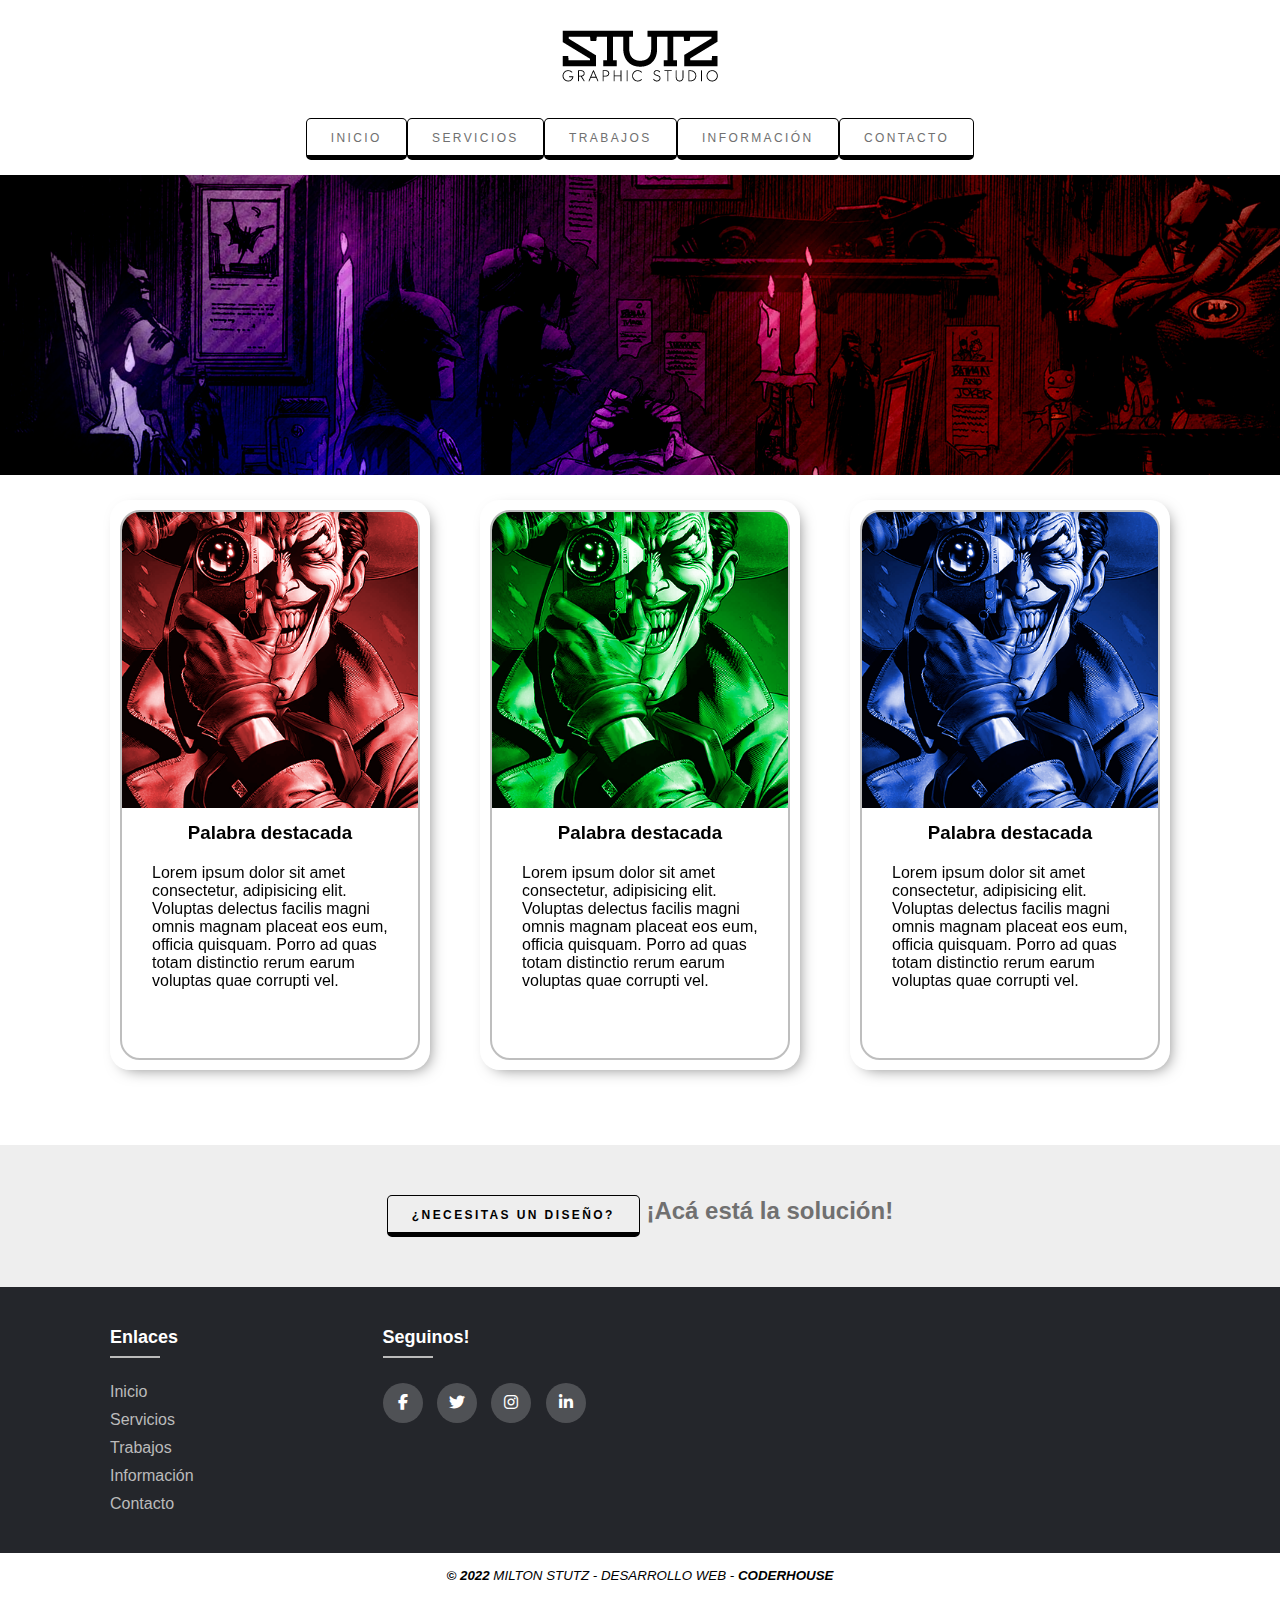
<file: index.html>
<!DOCTYPE html>
<html lang="en">
<head>
    <meta charset="UTF-8">
    <meta http-equiv="X-UA-Compatible" content="IE=edge">
    <meta name="viewport" content="width=device-width, initial-scale=1.0">
    
    <title>Inicio</title>

    <link rel="stylesheet" href="/css/style.css">

    <link rel="stylesheet" type="text/css" href="https://cdnjs.cloudflare.com/ajax/libs/font-awesome/6.1.1/css/all.min.css">

    <style>
        @import url('https://fonts.googleapis.com/css2?family=Roboto:wght@100;300;400;500;700;900&display=swap');
    </style>

</head>


<body>

    <header>

        <div id="containerLogoPrincipal">
            <a href="/index.html"><img id="logoPrincipal" src="./images/logo.png" alt="Logotipo" width=""></a>
        </div>

        <nav class="navbar">

            <ul>

                <li class="button"><a href="/index.html">Inicio</a></li>
                <li class="button"><a href="/pages/servicios.html">Servicios</a>
                    <ul class="navegador__submenu">
                        <li><a href="/pages/branding.html">Branding</a></li>
                        <li><a href="/pages/ilustración.html">Ilustración</a></li>
<!--                         <li><a href="/pages/desarrollo web.html">Desarrollo web</a></li> -->
                      </ul>  
                </li>
                <li class="button"><a href="/pages/trabajos.html">Trabajos</a></li>
                <li class="button"><a href="/pages/información.html">Información</a></li>
                <li class="button"><a href="/contacto.html">Contacto</a></li>
                
            </ul>
            
            <!--PRUEBA - NO TENER EN CUENTA ESTE CÓDIGO 
            <div class="searchBox">
                <input type="text" placeholder="Buscar...">
                <a href="/images/search-icon.png" src="/images/search-icon.png" class="icon">
                    <i class="fas fa-search"></i>
                </a>
            </div> -->
        </nav>

    </header>


    <main class="main">

        <div class="index_imgWrap">
            <img class="index__Imgbanner" src="./images/image-main-index.png" alt="Imagen a diseñar/definir">
        </div>
        
       <div class="mainContainer">
            <div class="containerCard">
                <article class="articleCard">
                    <img class="imageCard" src="./images/image-main-section1.png" alt="Imagen a diseñar/definir 1">
                        <h3 class="titleCard">Palabra destacada</h3>
                        <p class="textCard">
                        Lorem ipsum dolor sit amet consectetur, adipisicing elit. Voluptas delectus facilis magni omnis magnam placeat eos eum, officia quisquam. Porro ad quas totam distinctio rerum earum voluptas quae corrupti vel.</p>
                </article>
            </div>

                <div class="containerCard">
                    <article class="articleCard">
                        <img class="imageCard" src="./images/image-main-section2.png" alt="Imagen a diseñar/definir 1">
                            <h3 class="titleCard">Palabra destacada</h3>
                            <p class="textCard">
                            Lorem ipsum dolor sit amet consectetur, adipisicing elit. Voluptas delectus facilis magni omnis magnam placeat eos eum, officia quisquam. Porro ad quas totam distinctio rerum earum voluptas quae corrupti vel.</p>
                    </article>
                </div>

                <div class="containerCard">
                    <article class="articleCard">
                        <img class="imageCard" src="./images/image-main-section3.png" alt="Imagen a diseñar/definir 1">
                            <h3 class="titleCard">Palabra destacada</h3>
                            <p class="textCard">
                            Lorem ipsum dolor sit amet consectetur, adipisicing elit. Voluptas delectus facilis magni omnis magnam placeat eos eum, officia quisquam. Porro ad quas totam distinctio rerum earum voluptas quae corrupti vel.</p>
                    </article>
                </div>

        </div>

        <div class="announceMain">

            <h2><span class="button">¿Necesitas un diseño?</span> <a href="/pages/servicios.html">¡Acá está la solución!</a> <h2>
            
        </div>

    </main>

    
    <footer class="footer">

    <div class="footerStyle">
        <div class="containerRrss">
            <div class="rowRrss">

                <div class="footer-colRrss">
                    <h4>Enlaces</h4>
                    <ul>
                        <li> <a href="/index.html">Inicio</a></li>
                        <li> <a href="/pages/servicios.html">Servicios</a></li>
                        <li> <a href="/pages/trabajos.html">Trabajos</a></li>
                        <li> <a href="/pages/información.html">Información</a></li>
                        <li> <a href="/pages/contacto.html">Contacto</a></li>
                    </ul>
                </div>
                    
                <div class="footer-colRrss">

                    <h4>Seguinos!</h4>
                    <div class="socialLinks">
                        <a href="https://www.facebook.com/"><i class="fab fa-facebook-f"></i></a>
                        <a href="https://www.twitter.com/"><i class="fab fa-twitter"></i></a>
                        <a href="https://www.instagram.com/"><i class="fab fa-instagram"></i></a>
                        <a href="https://www.linkedin.com/"><i class="fab fa-linkedin-in"></i></a>
                    </div>    

                </div>
            </div>
        </div>
    </div>

        <div id="cite">
            <cite><span>© 2022</span> MILTON STUTZ - DESARROLLO WEB - <span>CODERHOUSE</span></cite>
        </div>

    </footer>


</body>
</html>
</file>
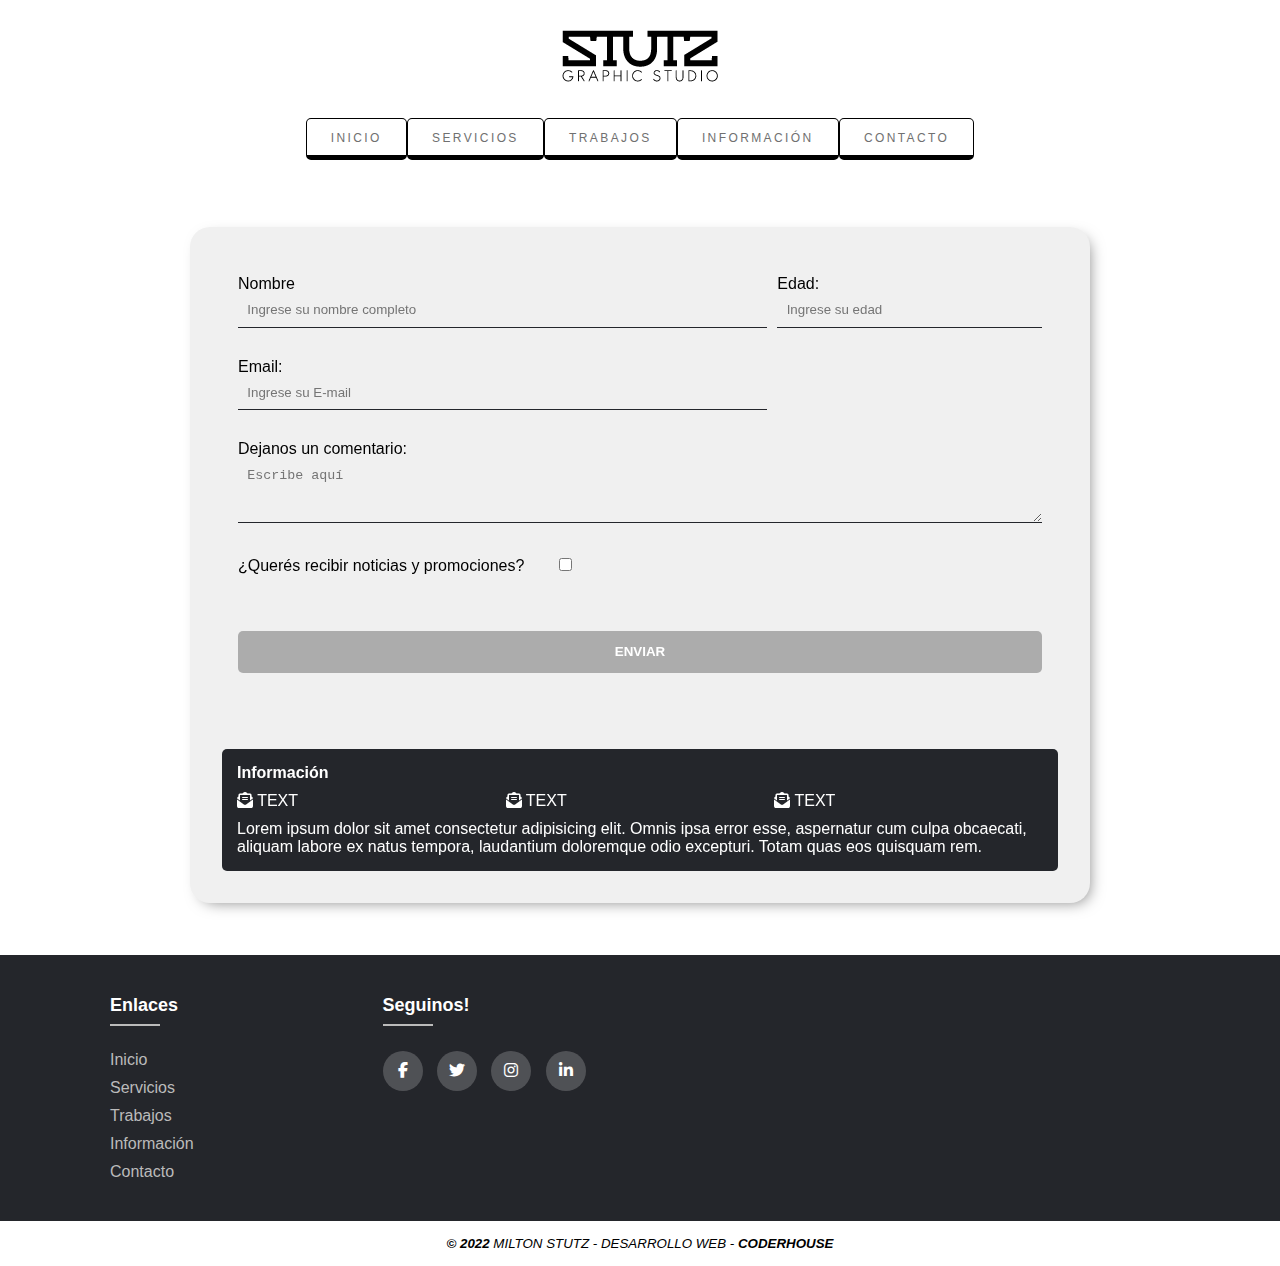
<file: contacto.html>
<!DOCTYPE html>
<html lang="en">
<head>
    <meta charset="UTF-8">
    <meta http-equiv="X-UA-Compatible" content="IE=edge">
    <meta name="viewport" content="width=device-width, initial-scale=1.0">
    
    <title>Contacto</title>

    <link rel="stylesheet" href="/css/style.css">

    <link rel="stylesheet" type="text/css" href="https://cdnjs.cloudflare.com/ajax/libs/font-awesome/6.1.1/css/all.min.css">

    <style>
        @import url('https://fonts.googleapis.com/css2?family=Roboto:wght@100;300;400;500;700;900&display=swap');
    </style>

</head>


<body>

    <header>

        <div id="containerLogoPrincipal">
            <a href="/index.html"><img id="logoPrincipal" src="/images/logo.png" alt="Logotipo" width=""></a>
        </div>

        <nav class="navbar">

            <ul>

                <li class="button"><a href="/index.html">Inicio</a></li>
                <li class="button"><a href="/pages/servicios.html">Servicios</a>
                    <ul class="navegador__submenu">
                        <li><a href="/pages/branding.html">Branding</a></li>
                        <li><a href="/pages/ilustración.html">Ilustración</a></li>
<!--                         <li><a href="/pages/desarrollo web.html">Desarrollo web</a></li> -->
                      </ul>  
                </li>
                <li class="button"><a href="/pages/trabajos.html">Trabajos</a></li>
                <li class="button"><a href="/pages/información.html">Información</a></li>
                <li class="button"><a href="/pages/contacto.html">Contacto</a></li>
                
            </ul>
            
        </nav>

    </header>

    <main id="mainContact">

        <div class="containerContact">
            <form class="formContact">
               <!--  <form action="" method="" enctype=""> </form> -->
                    
                <p class="formItem1">
                 <label for="fullname">Nombre</label>
                 <input type="text" id="nombre" name="nombre" placeholder="Ingrese su nombre completo">
                </p>

                <p class="formItem1">
                    <label for="number">Edad:</label>
                    <input type="number" id="edad" name="edad" placeholder="Ingrese su edad">
                </p>
                    
                <p class="formItem1">
                    <label for="email">Email:</label>
                    <input type="email" id="email" name="email" placeholder="Ingrese su E-mail">
                </p>
                    
                <p class="blockForm">
                    <label for="comment">Dejanos un comentario:</label>
                    <textarea placeholder="Escribe aquí" name="comment" id="comment" rows="3"></textarea> 
                </p>

                <p class="blockForm"> 
                    <label for="terminos">¿Querés recibir noticias y promociones?</label>
                    <input type="checkbox" name="terminos" id="terminos">
                </p>

                <button type="submit" class="blockForm">Enviar</button>

            </form>

            <div class="infoContact">
                <div>
                    <h4>Información</h4>

                    <ul>
                        <li><i class="fas fa-envelope-open-text"></i> TEXT</li>
                        <li><i class="fas fa-envelope-open-text"></i> TEXT</li>
                        <li><i class="fas fa-envelope-open-text"></i> TEXT</li>
                    </ul>

                    <p>Lorem ipsum dolor sit amet consectetur adipisicing elit. Omnis ipsa error esse, aspernatur cum culpa obcaecati, aliquam labore ex natus tempora, laudantium doloremque odio excepturi. Totam quas eos quisquam rem.</p>
                 </div>
            </div>


        </div>
    </main>

    <footer class="footer">

        <div class="footerStyle">
            <div class="containerRrss">
                <div class="rowRrss">
    
                    <div class="footer-colRrss">
                        <h4>Enlaces</h4>
                        <ul>
                            <li> <a href="/index.html">Inicio</a></li>
                            <li> <a href="/pages/servicios.html">Servicios</a></li>
                            <li> <a href="/pages/trabajos.html">Trabajos</a></li>
                            <li> <a href="/pages/información.html">Información</a></li>
                            <li> <a href="/pages/contacto.html">Contacto</a></li>
                        </ul>
                    </div>
                        
                    <div class="footer-colRrss">
    
                        <h4>Seguinos!</h4>
                        <div class="socialLinks">
                            <a href="https://www.facebook.com/"><i class="fab fa-facebook-f"></i></a>
                            <a href="https://www.twitter.com/"><i class="fab fa-twitter"></i></a>
                            <a href="https://www.instagram.com/"><i class="fab fa-instagram"></i></a>
                            <a href="https://www.linkedin.com/"><i class="fab fa-linkedin-in"></i></a>
                        </div>    
    
                    </div>
                </div>
            </div>
        </div>
    
            <div id="cite">
                <cite><span>© 2022</span> MILTON STUTZ - DESARROLLO WEB - <span>CODERHOUSE</span></cite>
            </div>
    
    </footer>
    
    


</body>
</html>
</file>
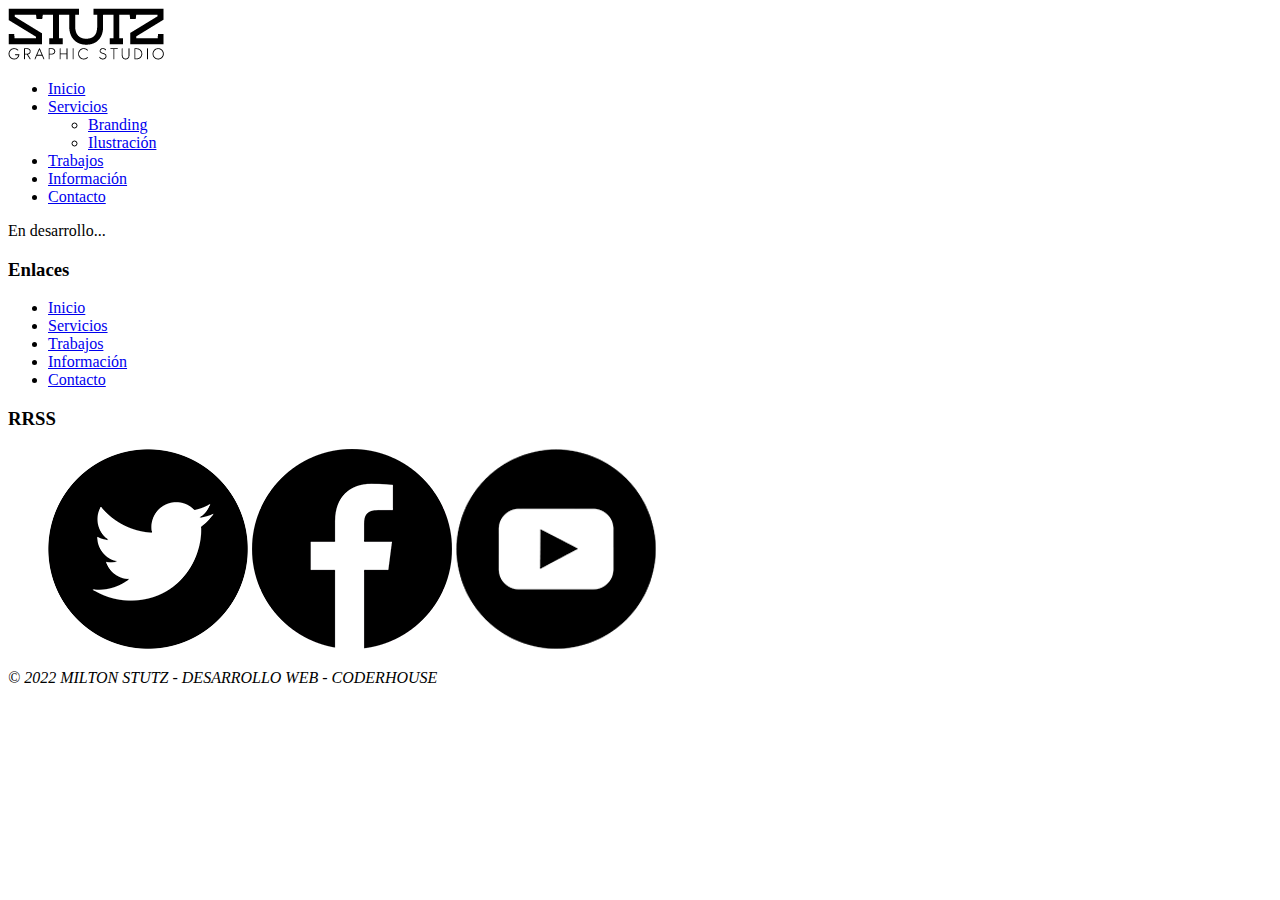
<file: pages/branding.html>
<!DOCTYPE html>
<html lang="en">
<head>
    <meta charset="UTF-8">
    <meta http-equiv="X-UA-Compatible" content="IE=edge">
    <meta name="viewport" content="width=device-width, initial-scale=1.0">
    <title>Trabajos</title>
</head>

<body>
    
    <header>

        <a href="/index.html"><img src="/images/logo.png" alt="Logotipo"></a>
    
        <nav>

            <ul> 
                <li><a href="/index.html">Inicio</a></li>
                <li><a href="/pages/servicios.html">Servicios</a>
                    <ul>
                        <li><a href="/pages/branding.html">Branding</a></li>
                        <li><a href="/pages/ilustración.html">Ilustración</a></li>
<!--                         <li><a href="/pages/desarrollo web.html">Desarrollo web</a></li> -->
                      </ul>  
                </li>
                <li><a href="/pages/trabajos.html">Trabajos</a></li>
                <li><a href="/pages/información.html">Información</a></li>
                <li><a href="/pages/contacto.html">Contacto</a></li>
            </ul>
            
        </nav>

    </header>

    <main>
        <p>En desarrollo...</p>
    </main>

    <footer>
    
  
        <div>
            <h3>Enlaces</h3>
            <ul> 
                <li><a href="/index.html">Inicio</a></li>
                <li><a href="/pages/servicios.html">Servicios</a></li>
                <li><a href="/pages/trabajos.html">Trabajos</a></li>
                <li><a href="/pages/información.html">Información</a></li>
                <li><a href="/pages/contacto.html">Contacto</a></li>
            </ul>

            <h3>RRSS</h3>
            <ul> 
                <a href="https://twitter.com/"><img src="/images/rrss-twitter.png" alt="Link a Twitter"></a>
                <a href="https://www.facebook.com/"><img src="/images/rrss-facebook.png" alt="Link a Facebook"></a>
                <a href="https://www.youtube.com/"><img src="/images/rrss-youtube.png" alt="Link a Youtube"></a>
            </ul>
        </div>

        <div>
            <cite>© 2022 MILTON STUTZ - DESARROLLO WEB - CODERHOUSE</cite>
        </div>

    </footer>


</body>
</html>
</file>
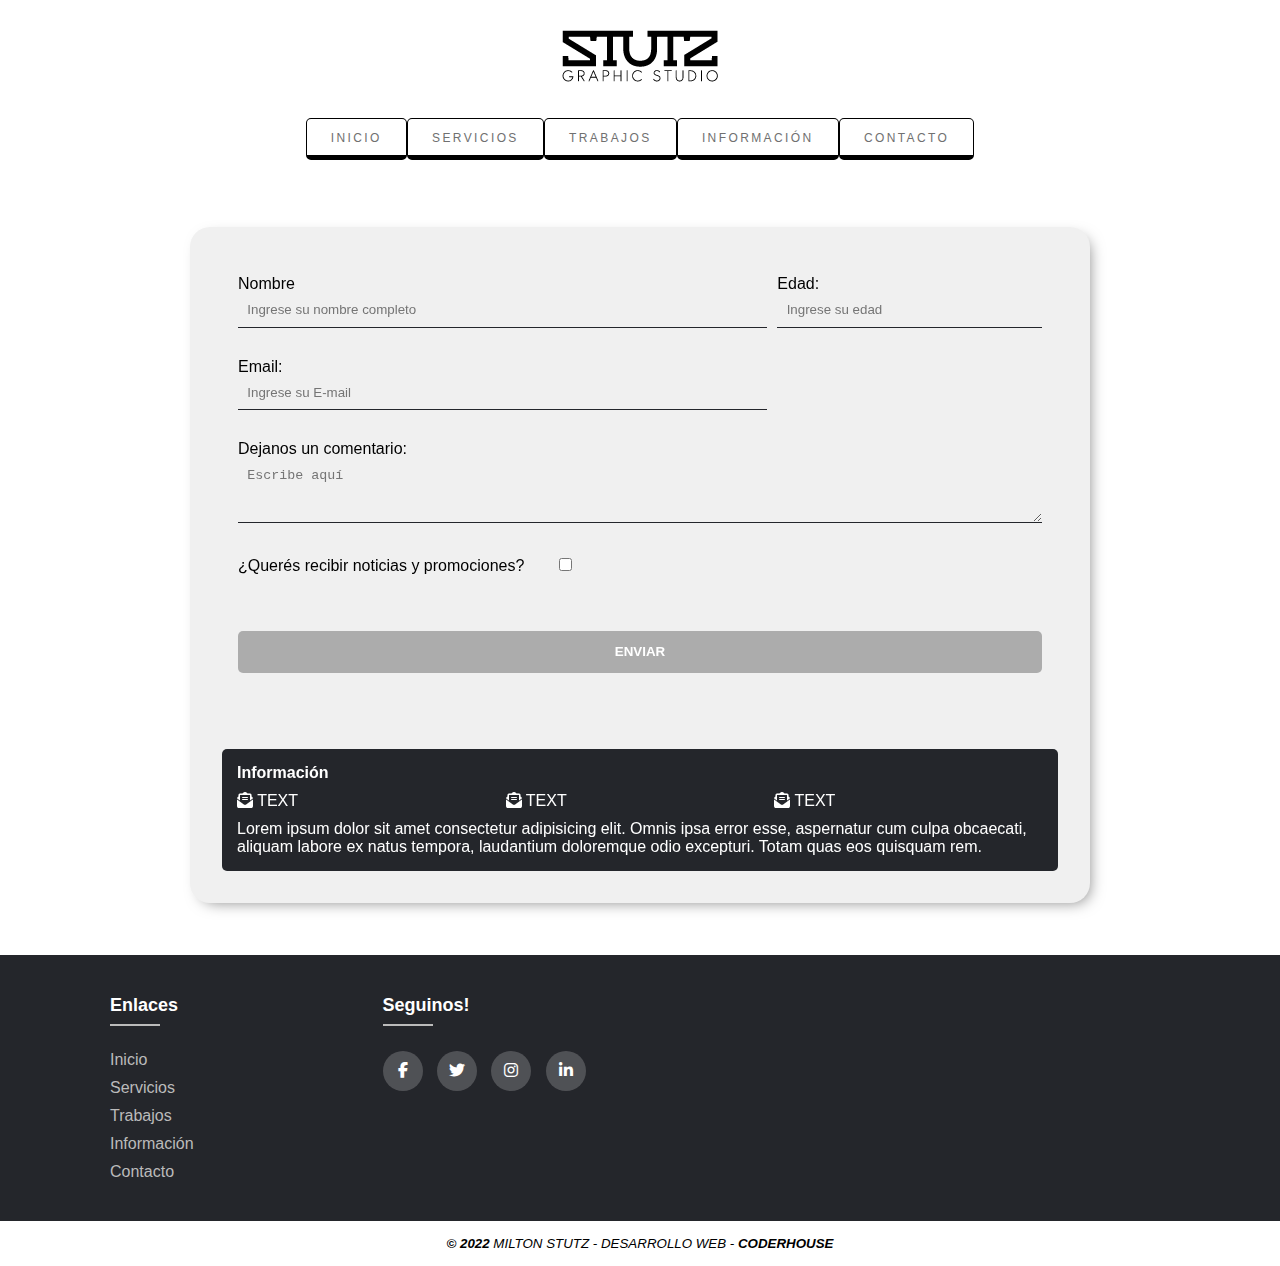
<file: pages/contacto.html>
<!DOCTYPE html>
<html lang="en">
<head>
    <meta charset="UTF-8">
    <meta http-equiv="X-UA-Compatible" content="IE=edge">
    <meta name="viewport" content="width=device-width, initial-scale=1.0">
    
    <title>Contacto</title>

    <link rel="stylesheet" href="/css/style.css">

    <link rel="stylesheet" type="text/css" href="https://cdnjs.cloudflare.com/ajax/libs/font-awesome/6.1.1/css/all.min.css">

    <style>
        @import url('https://fonts.googleapis.com/css2?family=Roboto:wght@100;300;400;500;700;900&display=swap');
    </style>

</head>


<body>

    <header>

        <div id="containerLogoPrincipal">
            <a href="/index.html"><img id="logoPrincipal" src="/images/logo.png" alt="Logotipo" width=""></a>
        </div>

        <nav class="navbar">

            <ul>

                <li class="button"><a href="/index.html">Inicio</a></li>
                <li class="button"><a href="/pages/servicios.html">Servicios</a>
                    <ul class="navegador__submenu">
                        <li><a href="/pages/branding.html">Branding</a></li>
                        <li><a href="/pages/ilustración.html">Ilustración</a></li>
<!--                         <li><a href="/pages/desarrollo web.html">Desarrollo web</a></li> -->
                      </ul>  
                </li>
                <li class="button"><a href="/pages/trabajos.html">Trabajos</a></li>
                <li class="button"><a href="/pages/información.html">Información</a></li>
                <li class="button"><a href="/pages/contacto.html">Contacto</a></li>
                
            </ul>
            
        </nav>

    </header>

    <main id="mainContact">

        <div class="containerContact">
            <form class="formContact">
               <!--  <form action="" method="" enctype=""> </form> -->
                    
                <p class="formItem1">
                 <label for="fullname">Nombre</label>
                 <input type="text" id="nombre" name="nombre" placeholder="Ingrese su nombre completo">
                </p>

                <p class="formItem1">
                    <label for="number">Edad:</label>
                    <input type="number" id="edad" name="edad" placeholder="Ingrese su edad">
                </p>
                    
                <p class="formItem1">
                    <label for="email">Email:</label>
                    <input type="email" id="email" name="email" placeholder="Ingrese su E-mail">
                </p>
                    
                <p class="blockForm">
                    <label for="comment">Dejanos un comentario:</label>
                    <textarea placeholder="Escribe aquí" name="comment" id="comment" rows="3"></textarea> 
                </p>

                <p class="blockForm"> 
                    <label for="terminos">¿Querés recibir noticias y promociones?</label>
                    <input type="checkbox" name="terminos" id="terminos">
                </p>

                <button type="submit" class="blockForm">Enviar</button>

            </form>

            <div class="infoContact">
                <div>
                    <h4>Información</h4>

                    <ul>
                        <li><i class="fas fa-envelope-open-text"></i> TEXT</li>
                        <li><i class="fas fa-envelope-open-text"></i> TEXT</li>
                        <li><i class="fas fa-envelope-open-text"></i> TEXT</li>
                    </ul>

                    <p>Lorem ipsum dolor sit amet consectetur adipisicing elit. Omnis ipsa error esse, aspernatur cum culpa obcaecati, aliquam labore ex natus tempora, laudantium doloremque odio excepturi. Totam quas eos quisquam rem.</p>
                 </div>
            </div>


        </div>
    </main>

    <footer class="footer">

        <div class="footerStyle">
            <div class="containerRrss">
                <div class="rowRrss">
    
                    <div class="footer-colRrss">
                        <h4>Enlaces</h4>
                        <ul>
                            <li> <a href="/index.html">Inicio</a></li>
                            <li> <a href="/pages/servicios.html">Servicios</a></li>
                            <li> <a href="/pages/trabajos.html">Trabajos</a></li>
                            <li> <a href="/pages/información.html">Información</a></li>
                            <li> <a href="/pages/contacto.html">Contacto</a></li>
                        </ul>
                    </div>
                        
                    <div class="footer-colRrss">
    
                        <h4>Seguinos!</h4>
                        <div class="socialLinks">
                            <a href="https://www.facebook.com/"><i class="fab fa-facebook-f"></i></a>
                            <a href="https://www.twitter.com/"><i class="fab fa-twitter"></i></a>
                            <a href="https://www.instagram.com/"><i class="fab fa-instagram"></i></a>
                            <a href="https://www.linkedin.com/"><i class="fab fa-linkedin-in"></i></a>
                        </div>    
    
                    </div>
                </div>
            </div>
        </div>
    
            <div id="cite">
                <cite><span>© 2022</span> MILTON STUTZ - DESARROLLO WEB - <span>CODERHOUSE</span></cite>
            </div>
    
    </footer>
    
    


</body>
</html>
</file>
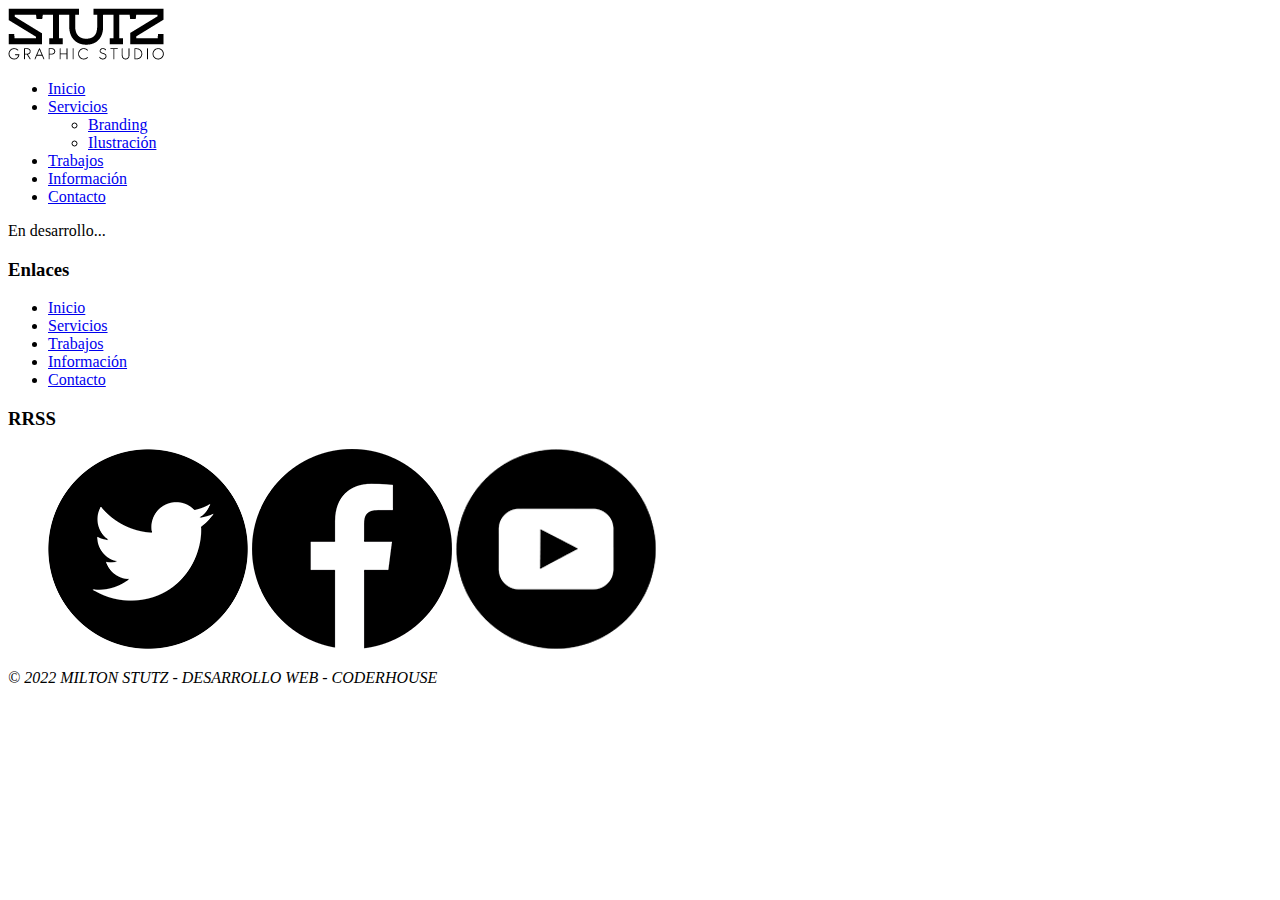
<file: pages/desarrollo web.html>
<!DOCTYPE html>
<html lang="en">
<head>
    <meta charset="UTF-8">
    <meta http-equiv="X-UA-Compatible" content="IE=edge">
    <meta name="viewport" content="width=device-width, initial-scale=1.0">
    <title>Trabajos</title>
</head>

<body>
    
    <header>

        <a href="/index.html"><img src="/images/logo.png" alt="Logotipo"></a>
    
        <nav>

            <ul> 
                <li><a href="/index.html">Inicio</a></li>
                <li><a href="/pages/servicios.html">Servicios</a>
                    <ul>
                        <li><a href="/pages/branding.html">Branding</a></li>
                        <li><a href="/pages/ilustración.html">Ilustración</a></li>
<!--                         <li><a href="/pages/desarrollo web.html">Desarrollo web</a></li> -->
                      </ul>  
                </li>
                <li><a href="/pages/trabajos.html">Trabajos</a></li>
                <li><a href="/pages/información.html">Información</a></li>
                <li><a href="/pages/contacto.html">Contacto</a></li>
            </ul>
            
        </nav>

    </header>
    
    <main>
        <p>En desarrollo...</p>
    </main>

    <footer>
    
  
        <div>
            <h3>Enlaces</h3>
            <ul> 
                <li><a href="/index.html">Inicio</a></li>
                <li><a href="/pages/servicios.html">Servicios</a></li>
                <li><a href="/pages/trabajos.html">Trabajos</a></li>
                <li><a href="/pages/información.html">Información</a></li>
                <li><a href="/pages/contacto.html">Contacto</a></li>
            </ul>

            <h3>RRSS</h3>
            <ul> 
                <a href="https://twitter.com/"><img src="/images/rrss-twitter.png" alt="Link a Twitter"></a>
                <a href="https://www.facebook.com/"><img src="/images/rrss-facebook.png" alt="Link a Facebook"></a>
                <a href="https://www.youtube.com/"><img src="/images/rrss-youtube.png" alt="Link a Youtube"></a>
            </ul>
        </div>

        <div>
            <cite>© 2022 MILTON STUTZ - DESARROLLO WEB - CODERHOUSE</cite>
        </div>

    </footer>


</body>
</html>
</file>
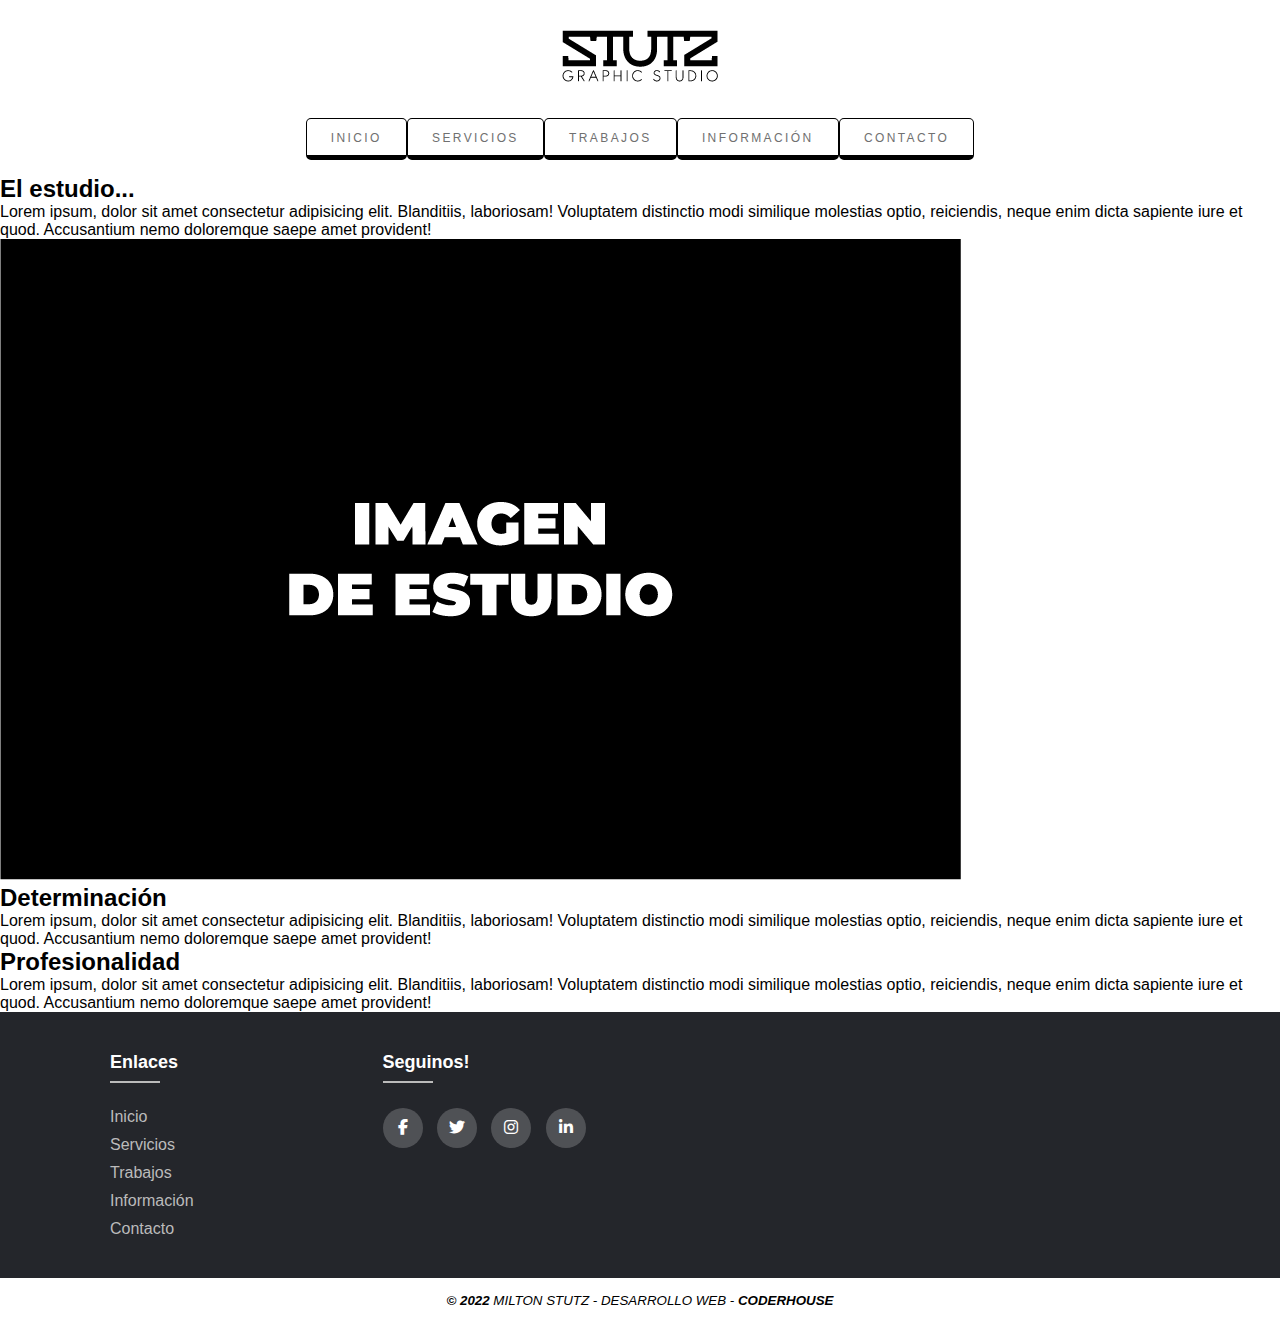
<file: pages/información.html>
<!DOCTYPE html>
<html lang="en">
<head>
    <meta charset="UTF-8">
    <meta http-equiv="X-UA-Compatible" content="IE=edge">
    <meta name="viewport" content="width=device-width, initial-scale=1.0">
    
    <title>Información</title>

    <link rel="stylesheet" href="/css/style.css">

    <link rel="stylesheet" type="text/css" href="https://cdnjs.cloudflare.com/ajax/libs/font-awesome/6.1.1/css/all.min.css">

    <style>
        @import url('https://fonts.googleapis.com/css2?family=Roboto:wght@100;300;400;500;700;900&display=swap');
    </style>

</head>


<body>

    <header>

        <div id="containerLogoPrincipal">
            <a href="/index.html"><img id="logoPrincipal" src="/images/logo.png" alt="Logotipo" width=""></a>
        </div>

        <nav class="navbar">

            <ul>

                <li class="button"><a href="/index.html">Inicio</a></li>
                <li class="button"><a href="/pages/servicios.html">Servicios</a>
                    <ul class="navegador__submenu">
                        <li><a href="/pages/branding.html">Branding</a></li>
                        <li><a href="/pages/ilustración.html">Ilustración</a></li>
<!--                         <li><a href="/pages/desarrollo web.html">Desarrollo web</a></li> -->
                      </ul>  
                </li>
                <li class="button"><a href="/pages/trabajos.html">Trabajos</a></li>
                <li class="button"><a href="/pages/información.html">Información</a></li>
                <li class="button"><a href="/pages/contacto.html">Contacto</a></li>
                
            </ul>
            
        </nav>

    </header>

    <main>
        <div>
            <h2>El estudio...</h2>
            <p>Lorem ipsum, dolor sit amet consectetur adipisicing elit. Blanditiis, laboriosam! Voluptatem distinctio modi similique molestias optio, reiciendis, neque enim dicta sapiente iure et quod. Accusantium nemo doloremque saepe amet provident!</p>
            <a><img src="/images/image-info-studio.png" alt="Imagen del estudio"></a>
        </div>

        
        <h2>Determinación</h2>
        <p>Lorem ipsum, dolor sit amet consectetur adipisicing elit. Blanditiis, laboriosam! Voluptatem distinctio modi similique molestias optio, reiciendis, neque enim dicta sapiente iure et quod. Accusantium nemo doloremque saepe amet provident!</p>
        
        <h2>Profesionalidad</h2>
        <p>Lorem ipsum, dolor sit amet consectetur adipisicing elit. Blanditiis, laboriosam! Voluptatem distinctio modi similique molestias optio, reiciendis, neque enim dicta sapiente iure et quod. Accusantium nemo doloremque saepe amet provident!</p>

    </main>

    <footer class="footer">

        <div class="footerStyle">
            <div class="containerRrss">
                <div class="rowRrss">
    
                    <div class="footer-colRrss">
                        <h4>Enlaces</h4>
                        <ul>
                            <li> <a href="/index.html">Inicio</a></li>
                            <li> <a href="/pages/servicios.html">Servicios</a></li>
                            <li> <a href="/pages/trabajos.html">Trabajos</a></li>
                            <li> <a href="/pages/información.html">Información</a></li>
                            <li> <a href="/pages/contacto.html">Contacto</a></li>
                        </ul>
                    </div>
                        
                    <div class="footer-colRrss">
    
                        <h4>Seguinos!</h4>
                        <div class="socialLinks">
                            <a href="https://www.facebook.com/"><i class="fab fa-facebook-f"></i></a>
                            <a href="https://www.twitter.com/"><i class="fab fa-twitter"></i></a>
                            <a href="https://www.instagram.com/"><i class="fab fa-instagram"></i></a>
                            <a href="https://www.linkedin.com/"><i class="fab fa-linkedin-in"></i></a>
                        </div>    
    
                    </div>
                </div>
            </div>
        </div>
    
            <div id="cite">
                <cite><span>© 2022</span> MILTON STUTZ - DESARROLLO WEB - <span>CODERHOUSE</span></cite>
            </div>
    
    </footer>

</body>
</html>
</file>
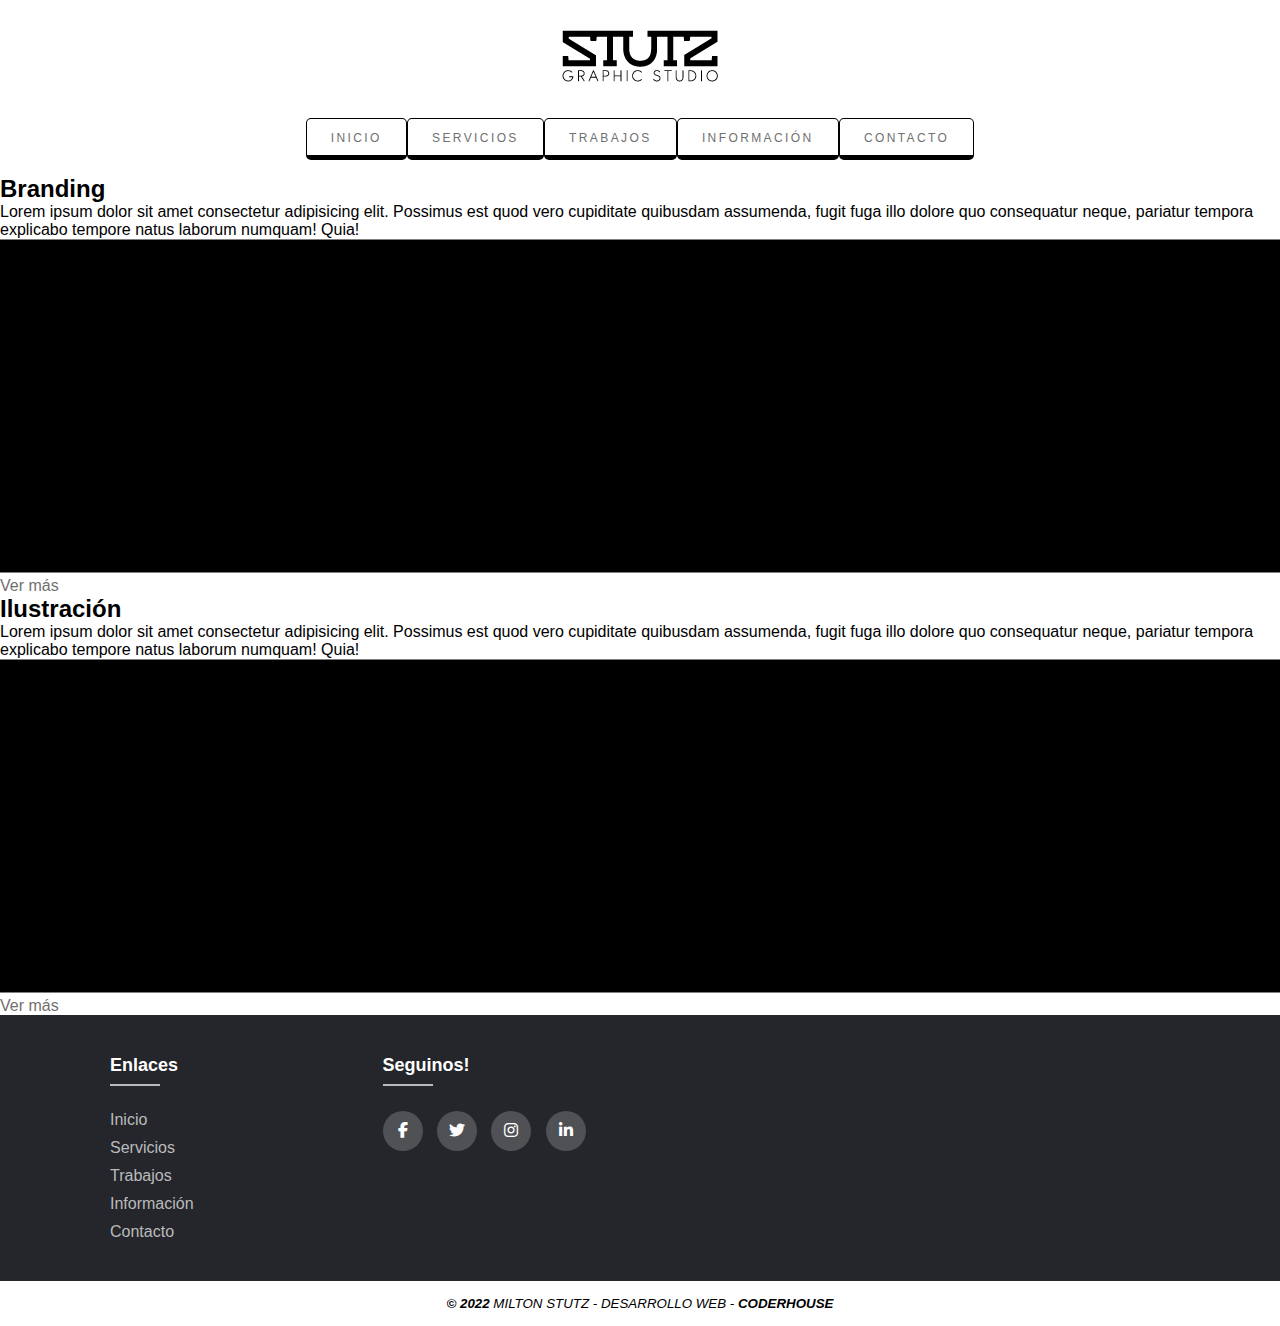
<file: pages/servicios.html>
<!DOCTYPE html>
<html lang="en">
<head>
    <meta charset="UTF-8">
    <meta http-equiv="X-UA-Compatible" content="IE=edge">
    <meta name="viewport" content="width=device-width, initial-scale=1.0">
    
    <title>Servicios</title>

    <link rel="stylesheet" href="/css/style.css">

    <link rel="stylesheet" type="text/css" href="https://cdnjs.cloudflare.com/ajax/libs/font-awesome/6.1.1/css/all.min.css">

    <style>
        @import url('https://fonts.googleapis.com/css2?family=Roboto:wght@100;300;400;500;700;900&display=swap');
    </style>

</head>


<body>

    <header>

        <div id="containerLogoPrincipal">
            <a href="/index.html"><img id="logoPrincipal" src="/images/logo.png" alt="Logotipo" width=""></a>
        </div>

        <nav class="navbar">

            <ul>

                <li class="button"><a href="/index.html">Inicio</a></li>
                <li class="button"><a href="/pages/servicios.html">Servicios</a>
                    <ul class="navegador__submenu">
                        <li><a href="/pages/branding.html">Branding</a></li>
                        <li><a href="/pages/ilustración.html">Ilustración</a></li>
<!--                         <li><a href="/pages/desarrollo web.html">Desarrollo web</a></li> -->
                      </ul>  
                </li>
                <li class="button"><a href="/pages/trabajos.html">Trabajos</a></li>
                <li class="button"><a href="/pages/información.html">Información</a></li>
                <li class="button"><a href="/pages/contacto.html">Contacto</a></li>
                
            </ul>
            
        </nav>

    </header>

    <main>
        <div>
            <h2>Branding</h2>

            <p>Lorem ipsum dolor sit amet consectetur adipisicing elit. Possimus est quod vero cupiditate quibusdam assumenda, fugit fuga illo dolore quo consequatur neque, pariatur tempora explicabo tempore natus laborum numquam! Quia!</p>

            <img src="/images/image-services-section1.png" alt="Referencia de branding">
            <a href="/pages/branding.html">Ver más</a>
        </div>
     
        <div>
            <h2>Ilustración</h2>

            <p>Lorem ipsum dolor sit amet consectetur adipisicing elit. Possimus est quod vero cupiditate quibusdam assumenda, fugit fuga illo dolore quo consequatur neque, pariatur tempora explicabo tempore natus laborum numquam! Quia!</p>

            <img src="/images/image-services-section2.png" alt="Referencia de ilustración">
            <a href="/pages/ilustración.html">Ver más</a>
        </div>

<!--         <div>
            <h2>Desarrollo web</h2>

            <p>Lorem ipsum dolor sit amet consectetur adipisicing elit. Possimus est quod vero cupiditate quibusdam assumenda, fugit fuga illo dolore quo consequatur neque, pariatur tempora explicabo tempore natus laborum numquam! Quia!</p>

            <img src="/images/image-services-section3.png" alt="Referencia de desarrollo web">
            <a href="/pages/desarrollo web.html">Ver más</a>
        </div> -->

    </main>


    <footer class="footer">

        <div class="footerStyle">
            <div class="containerRrss">
                <div class="rowRrss">
    
                    <div class="footer-colRrss">
                        <h4>Enlaces</h4>
                        <ul>
                            <li> <a href="/index.html">Inicio</a></li>
                            <li> <a href="/pages/servicios.html">Servicios</a></li>
                            <li> <a href="/pages/trabajos.html">Trabajos</a></li>
                            <li> <a href="/pages/información.html">Información</a></li>
                            <li> <a href="/pages/contacto.html">Contacto</a></li>
                        </ul>
                    </div>
                        
                    <div class="footer-colRrss">
    
                        <h4>Seguinos!</h4>
                        <div class="socialLinks">
                            <a href="https://www.facebook.com/"><i class="fab fa-facebook-f"></i></a>
                            <a href="https://www.twitter.com/"><i class="fab fa-twitter"></i></a>
                            <a href="https://www.instagram.com/"><i class="fab fa-instagram"></i></a>
                            <a href="https://www.linkedin.com/"><i class="fab fa-linkedin-in"></i></a>
                        </div>    
    
                    </div>
                </div>
            </div>
        </div>
    
            <div id="cite">
                <cite><span>© 2022</span> MILTON STUTZ - DESARROLLO WEB - <span>CODERHOUSE</span></cite>
            </div>
    
    </footer>


</body>
</html>
</file>
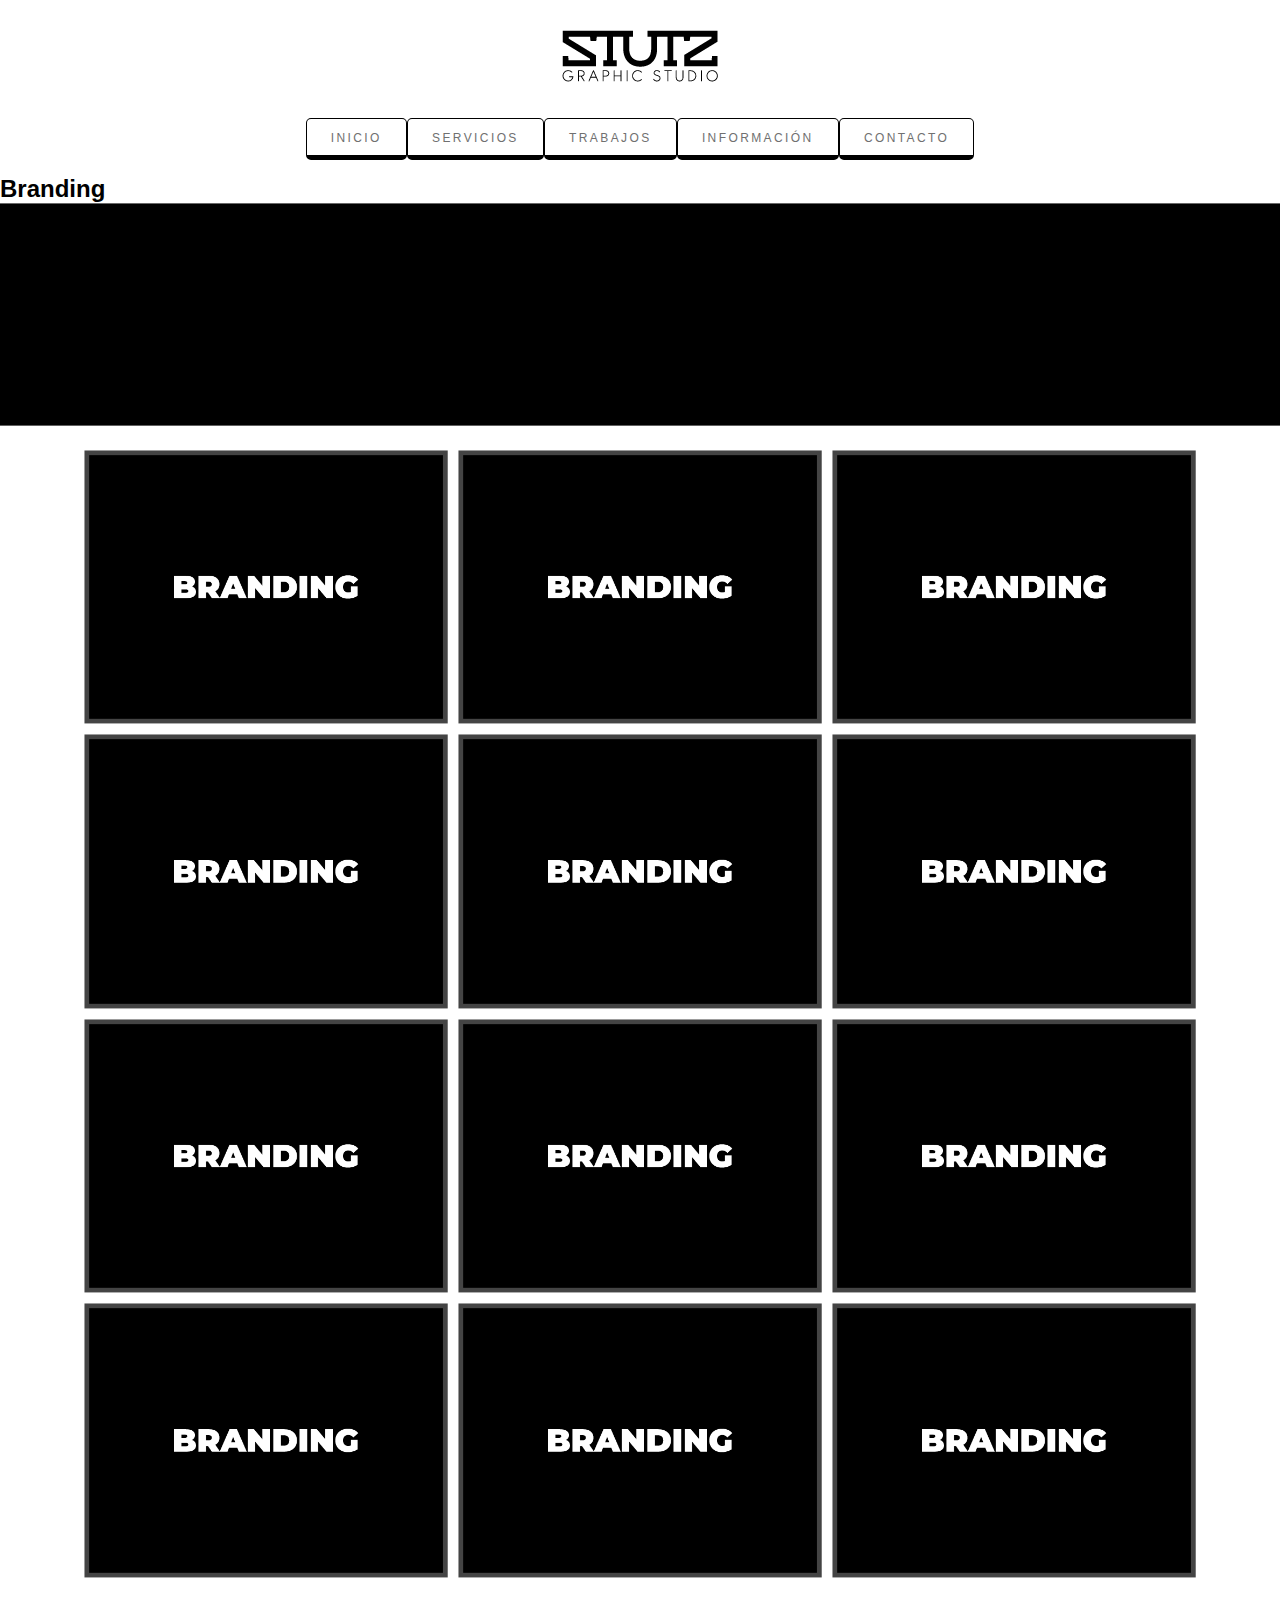
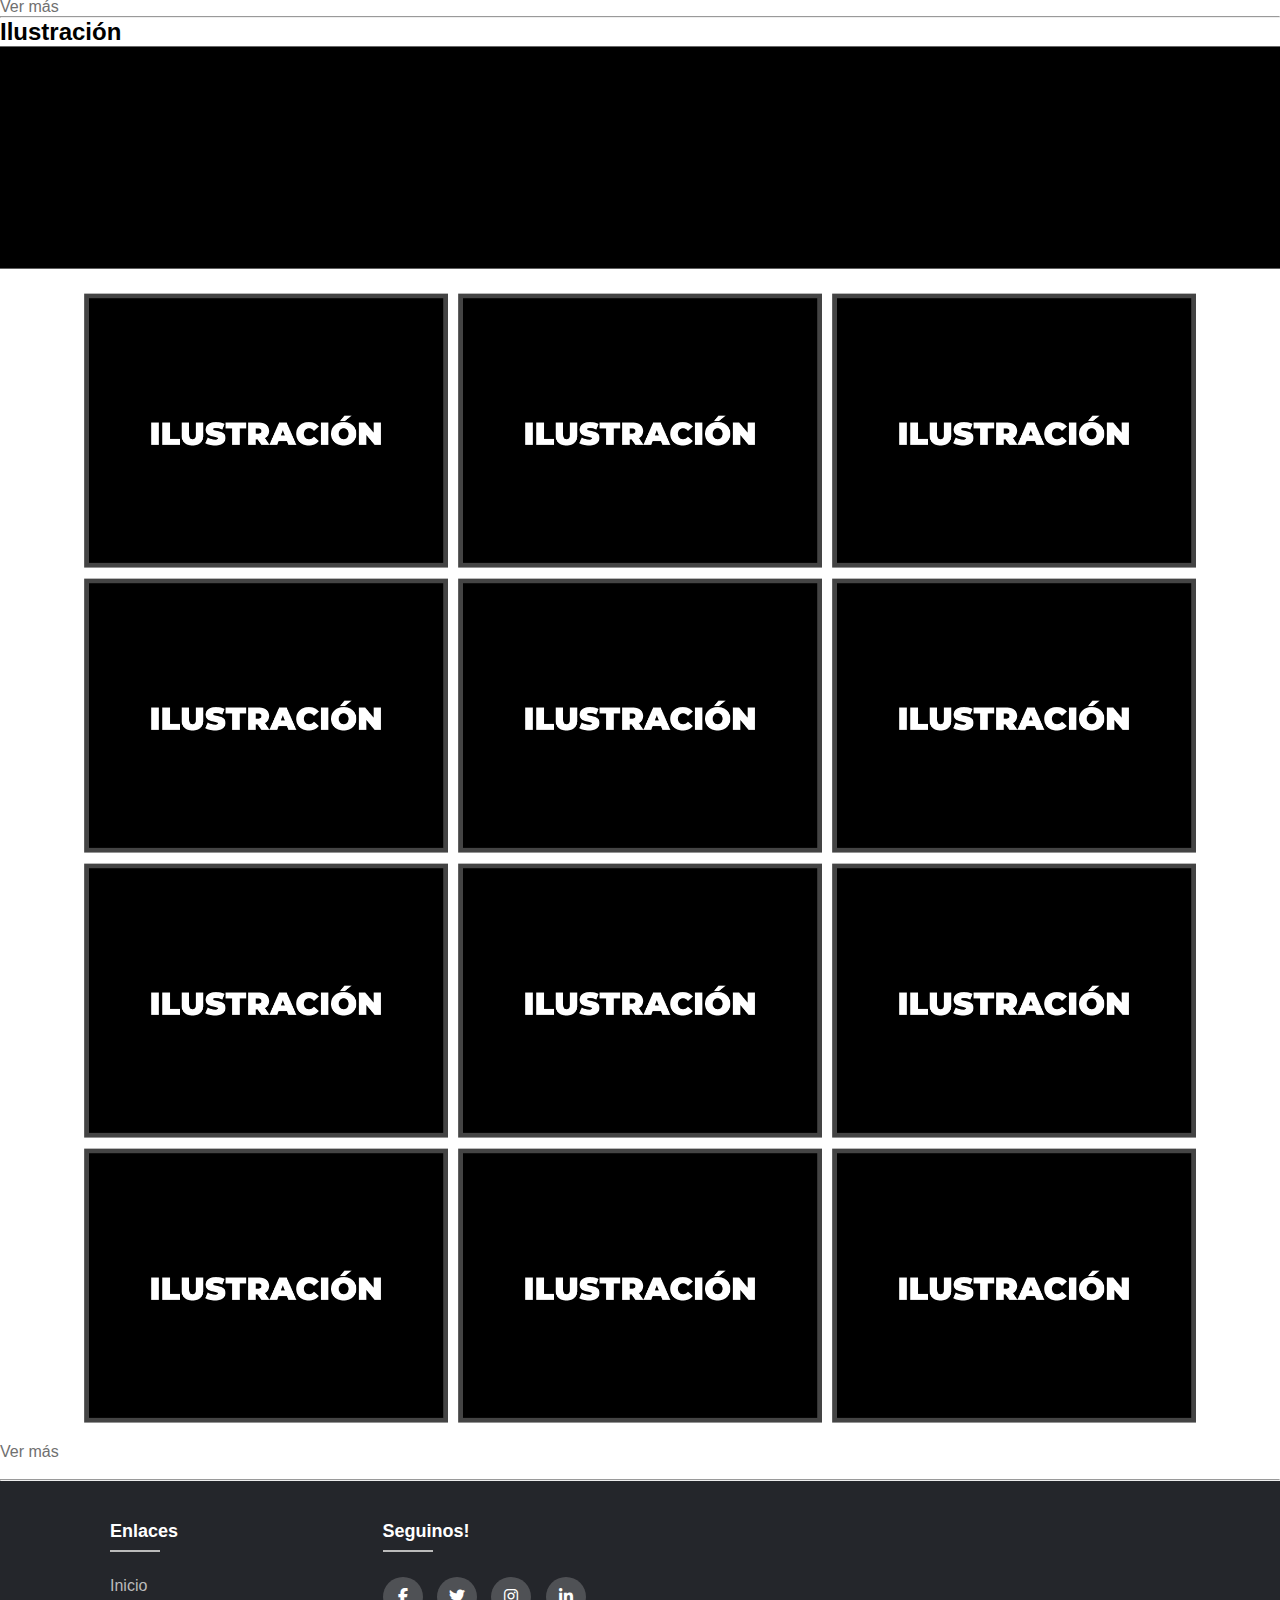
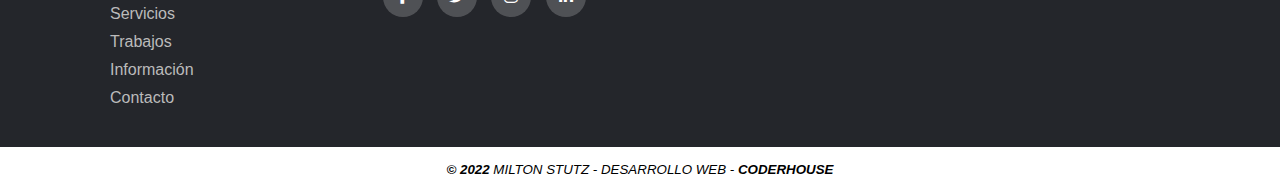
<file: pages/trabajos.html>
<!DOCTYPE html>
<html lang="en">
<head>
    <meta charset="UTF-8">
    <meta http-equiv="X-UA-Compatible" content="IE=edge">
    <meta name="viewport" content="width=device-width, initial-scale=1.0">
    
    <title>Trabajos</title>

    <link rel="stylesheet" href="/css/style.css">

    <link rel="stylesheet" type="text/css" href="https://cdnjs.cloudflare.com/ajax/libs/font-awesome/6.1.1/css/all.min.css">

    <style>
        @import url('https://fonts.googleapis.com/css2?family=Roboto:wght@100;300;400;500;700;900&display=swap');
    </style>

</head>


<body>

    <header>

        <div id="containerLogoPrincipal">
            <a href="/index.html"><img id="logoPrincipal" src="/images/logo.png" alt="Logotipo" width=""></a>
        </div>

        <nav class="navbar">

            <ul>

                <li class="button"><a href="/index.html">Inicio</a></li>
                <li class="button"><a href="/pages/servicios.html">Servicios</a>
                    <ul class="navegador__submenu">
                        <li><a href="/pages/branding.html">Branding</a></li>
                        <li><a href="/pages/ilustración.html">Ilustración</a></li>
<!--                         <li><a href="/pages/desarrollo web.html">Desarrollo web</a></li> -->
                      </ul>  
                </li>
                <li class="button"><a href="/pages/trabajos.html">Trabajos</a></li>
                <li class="button"><a href="/pages/información.html">Información</a></li>
                <li class="button"><a href="/pages/contacto.html">Contacto</a></li>
                
            </ul>
            
        </nav>

    </header>


    <main>


        <h2 class="galleryTitleTrabajos">Branding</h2>

        <img src="/images/image-services-section1.png" alt="Referencia de branding" class="galleryBannerTrabajos">

            <div class="galleryContainerTrabajos">
                <tr>
                    <td class="galleryItemTrabajos"><img src="/images/servicios/branding/1.png" alt="Referencia de branding" class="galleryImageTrabajos"></td>
                    <td class="galleryItemTrabajos"><img src="/images/servicios/branding/2.png" alt="Referencia de branding" class="galleryImageTrabajos"></td>
                    <td class="galleryItemTrabajos"><img src="/images/servicios/branding/3.png" alt="Referencia de branding" class="galleryImageTrabajos"></td>
                    <td class="galleryItemTrabajos"><img src="/images/servicios/branding/4.png" alt="Referencia de branding" class="galleryImageTrabajos"></td>
                    <td class="galleryItemTrabajos"><img src="/images/servicios/branding/5.png" alt="Referencia de branding" class="galleryImageTrabajos"></td>
                    <td class="galleryItemTrabajos"><img src="/images/servicios/branding/6.png" alt="Referencia de branding" class="galleryImageTrabajos"></td>
                    <td class="galleryItemTrabajos"><img src="/images/servicios/branding/7.png" alt="Referencia de branding" class="galleryImageTrabajos"></td>
                    <td class="galleryItemTrabajos"><img src="/images/servicios/branding/8.png" alt="Referencia de branding" class="galleryImageTrabajos"></td>
                    <td class="galleryItemTrabajos"><img src="/images/servicios/branding/9.png" alt="Referencia de branding" class="galleryImageTrabajos"></td>
                    <td class="galleryItemTrabajos"><img src="/images/servicios/branding/10.png" alt="Referencia de branding" class="galleryImageTrabajos"></td>
                    <td class="galleryItemTrabajos"><img src="/images/servicios/branding/11.png" alt="Referencia de branding" class="galleryImageTrabajos"></td>
                    <td class="galleryItemTrabajos"><img src="/images/servicios/branding/12.png" alt="Referencia de branding" class="galleryImageTrabajos"></td>
                </tr>
            </div>

            <a href="/pages/branding.html">Ver más</a>

        <br>
        <hr>

        <div>
            <h2 class="galleryTitleTrabajos">Ilustración</h2>

            <img src="/images/image-services-section1.png" alt="Referencia de ilustración" class="galleryBannerTrabajos">
            
            <div class="galleryContainerTrabajos">
                <tr>
                    <td class="galleryItemTrabajos"><img src="/images/servicios/ilustración/1.png" alt="Referencia de ilustración" class="galleryImageTrabajos"></td>
                    <td class="galleryItemTrabajos"><img src="/images/servicios/ilustración/2.png" alt="Referencia de ilustración" class="galleryImageTrabajos"></td>
                    <td class="galleryItemTrabajos"><img src="/images/servicios/ilustración/3.png" alt="Referencia de ilustración" class="galleryImageTrabajos"></td>
                    <td class="galleryItemTrabajos"><img src="/images/servicios/ilustración/4.png" alt="Referencia de ilustración" class="galleryImageTrabajos"></td>
                    <td class="galleryItemTrabajos"><img src="/images/servicios/ilustración/5.png" alt="Referencia de ilustración" class="galleryImageTrabajos"></td>
                    <td class="galleryItemTrabajos"><img src="/images/servicios/ilustración/6.png" alt="Referencia de ilustración" class="galleryImageTrabajos"></td>
                    <td class="galleryItemTrabajos"><img src="/images/servicios/ilustración/7.png" alt="Referencia de ilustración" class="galleryImageTrabajos"></td>
                    <td class="galleryItemTrabajos"><img src="/images/servicios/ilustración/8.png" alt="Referencia de ilustración" class="galleryImageTrabajos"></td>
                    <td class="galleryItemTrabajos"><img src="/images/servicios/ilustración/9.png" alt="Referencia de ilustración" class="galleryImageTrabajos"></td>
                    <td class="galleryItemTrabajos"><img src="/images/servicios/ilustración/10.png" alt="Referencia de ilustración" class="galleryImageTrabajos"></td>
                    <td class="galleryItemTrabajos"><img src="/images/servicios/ilustración/11.png" alt="Referencia de ilustración" class="galleryImageTrabajos"></td>
                    <td class="galleryItemTrabajos"><img src="/images/servicios/ilustración/12.png" alt="Referencia de ilustración" class="galleryImageTrabajos"></td>
                </tr>
            </div>

            <a href="/pages/branding.html">Ver más</a>
           
        </div>

        <br>
        <hr>
<!-- 
        <div>
            <h2 class="galleryTitleTrabajos">Desarrollo web</h2>

            <img src="/images/image-services-section1.png" alt="Referencia de desarrollo web">

            <div class="galleryContainerTrabajos">
                <tr>
                    <td class="galleryItemTrabajos"><img src="/images/servicios/desarrollo web/1.png" alt="Referencia de desarrollo web" class="galleryImageTrabajos"></td>
                    <td class="galleryItemTrabajos"><img src="/images/servicios/desarrollo web/2.png" alt="Referencia de desarrollo web" class="galleryImageTrabajos"></td>
                    <td class="galleryItemTrabajos"><img src="/images/servicios/desarrollo web/3.png" alt="Referencia de desarrollo web" class="galleryImageTrabajos"></td>
                    <td class="galleryItemTrabajos"><img src="/images/servicios/desarrollo web/4.png" alt="Referencia de desarrollo web" class="galleryImageTrabajos"></td>
                    <td class="galleryItemTrabajos"><img src="/images/servicios/desarrollo web/5.png" alt="Referencia de desarrollo web" class="galleryImageTrabajos"></td>
                    <td class="galleryItemTrabajos"><img src="/images/servicios/desarrollo web/6.png" alt="Referencia de desarrollo web" class="galleryImageTrabajos"></td>
                    <td class="galleryItemTrabajos"><img src="/images/servicios/desarrollo web/7.png" alt="Referencia de desarrollo web" class="galleryImageTrabajos"></td>
                    <td class="galleryItemTrabajos"><img src="/images/servicios/desarrollo web/8.png" alt="Referencia de desarrollo web" class="galleryImageTrabajos"></td>
                    <td class="galleryItemTrabajos"><img src="/images/servicios/desarrollo web/9.png" alt="Referencia de desarrollo web" class="galleryImageTrabajos"></td>
                    <td class="galleryItemTrabajos"><img src="/images/servicios/desarrollo web/10.png" alt="Referencia de desarrollo web" class="galleryImageTrabajos"></td>
                    <td class="galleryItemTrabajos"><img src="/images/servicios/desarrollo web/11.png" alt="Referencia de desarrollo web" class="galleryImageTrabajos"></td>
                    <td class="galleryItemTrabajos"><img src="/images/servicios/desarrollo web/12.png" alt="Referencia de desarrollo web" class="galleryImageTrabajos"></td>
                </tr>
            </div>

            <a href="/pages/branding.html">Ver más</a>
        </div> -->
        
    </main>

    <footer class="footer">

        <div class="footerStyle">
            <div class="containerRrss">
                <div class="rowRrss">
    
                    <div class="footer-colRrss">
                        <h4>Enlaces</h4>
                        <ul>
                            <li> <a href="/index.html">Inicio</a></li>
                            <li> <a href="/pages/servicios.html">Servicios</a></li>
                            <li> <a href="/pages/trabajos.html">Trabajos</a></li>
                            <li> <a href="/pages/información.html">Información</a></li>
                            <li> <a href="/pages/contacto.html">Contacto</a></li>
                        </ul>
                    </div>
                        
                    <div class="footer-colRrss">
    
                        <h4>Seguinos!</h4>
                        <div class="socialLinks">
                            <a href="https://www.facebook.com/"><i class="fab fa-facebook-f"></i></a>
                            <a href="https://www.twitter.com/"><i class="fab fa-twitter"></i></a>
                            <a href="https://www.instagram.com/"><i class="fab fa-instagram"></i></a>
                            <a href="https://www.linkedin.com/"><i class="fab fa-linkedin-in"></i></a>
                        </div>    
    
                    </div>
                </div>
            </div>
        </div>
    
            <div id="cite">
                <cite><span>© 2022</span> MILTON STUTZ - DESARROLLO WEB - <span>CODERHOUSE</span></cite>
            </div>
    
    </footer>


</body>
</html>
</file>
<file: css/style.css>
* {
  padding: 0;
  margin: 0;
  box-sizing: border-box;
  text-decoration: none;
} 

body {
  background-color: rgb(255, 255, 255);
  font-family: 'Montserrat', sans-serif;
  font-weight: 300;
  cursor: url('../images/cursor/cursor1.png'), auto;
}

a:hover{
  cursor: url('../images/cursor/cursor2.png'), auto;
}
a:link {
  color: #707070;
}
a:visited {
  color: #707070;
}

body::-webkit-scrollbar {
  width:15px;
  background-color: #000000;
}

body::-webkit-scrollbar-thumb {
  background: #acacac;
  border-radius: 5px;
}


/* ...................................................... */


header {
  background-color: rgb(255, 255, 255);
  height: 175px;
}

#containerLogoPrincipal {
  display: flex;
  justify-content: center;
}

#logoPrincipal {
  padding: 30px;
}

.navbar {
  padding: 2px;
  display: flex;
  justify-content: center;
  font-size: 1px; font-weight:500;
  position: relative;
  top: 0;
}

.navbar__link:hover {
  background-color: #ffffff ;
  border-radius: 5px;
  outline: solid;
  outline-color: #acacac;
  font-weight: 600;
  color: #555555;
  outline-width: 0.1px;
  border-radius: 20px;
  background: #e0e0e0;

}

.navbar__link {
  display: flex;
  justify-content: center;
  padding: 10px 30px;
}

.navegador__submenu {
  display: none;
  float: left;
  overflow: hidden;
}

/* 
PRUEBA - NO TENER EN CUENTA ESTE CÓDIGO 
  .searchBox {
  display: flex;
  justify-content: center;
  position: absolute;
  transform: translate(-50%,-50%);
  background: #aaaaaa;
  height: 40px;
  border-radius: 40px;
  padding: px;
}

.searchBox:hover > input {
  width: 200px;
  padding: 0 10px;
}

.searchBox:hover > .icon {
  background: #000000;
}

.icon:hover {
  transform: rotate(360deg)
  scale(0.8)
}

input {
  width: 0;
  border: none;
  outline: none;
  padding: 0;
  background: none;
  font-size: 1.1rem;
  transition: 0.5s ease;
  line-height: 40px;
  color: rgb(0, 0, 0);
}

.icon {
  color: #21DFCD;
  float: right;
  width: 40px;
  font-size: 1.3rem;
  height: 40px;
  border-radius: 50%;
  background: #2f3640;
  display: flex;
  justify-content: center;
  align-items: center;
  transition: 0.4s;
  text-decoration: none;
} */


/* ...................................................... */

/* 

!!! - CONSULTA ALE
Por qué se agrega un padding right y bottom en la imagen/banner

*/
.index_imgWrap {
  height: 300px; /* 525 */
  background-attachment: scroll;
  overflow-y: scroll;
}

.index__Imgbanner {
  width: 100%;
  min-height: 100%;
  display: flex;
  justify-content: center;
  align-items: center;
}

.index_imgWrap::-webkit-scrollbar {
  scrollbar-width: 2px;
  scroll-behavior: smooth;
}

.index_imgWrap::-webkit-scrollbar-thumb {
  scrollbar-width: none;
}

.mainContainer {
  height: auto;
  display: flex;
  justify-content: center;
  align-items: center;
}

.containerCard {
  display: inline-flex;
  justify-content: center;
  align-content: center;  
  padding: 10px;
  margin: 25px;

  background: rgba(255, 255, 255, 0.35);
  box-shadow: 5px 5px 15px -6px rgba(0,0,0,0.5);
  backdrop-filter: blur(10.8px);
  -webkit-backdrop-filter: blur(10.8px);
  border-radius: 20px;
} 

.articleCard {
  width: 300px;
  height: 550px;
  border-radius: 20px;
  border: 2px solid rgba(70, 69, 69, 0.35);
  overflow: hidden;
  position: relative
}

.articleCard > img {
  z-index: -1;
  inset: 0;

  width: 100%;
  width: 100%;
  object-fit: cover;
  border-radius: 15px 0px 0px;

  transition: transform 200ms;
}

.articleCard:hover > img {
  transform: scale(1.05);
}

.titleCard {
  color: #000000;
  text-align: center;
  padding: 10px 30px 10px 30px;

}

.textCard {
  color: #000000;
  width: 100%;
  padding: 10px 30px 10px 30px;
}

.announceMain {
  width: 100%;
  margin-top: 50px;
  padding-top: 50px;
  padding-bottom: 50px;
  background-color: #eeeeee;
  display: flex;
  justify-content: center;
}


/* ...................................................... */


.footerStyle {
  background-color: #24262b;
  font-style: normal;
}

.containerRrss {
  max-width: 1090px;
  margin: auto;
  padding: 40px 0 40px;
  background-color: #24262b;
}

.rowRrss {
  display: flex;
  flex-wrap: wrap;
}

.containerRrss ul {
  list-style: none;
}

.footer {
  background-color: #24262b;
}

.footer-colRrss {
  width: 25%;
  padding: 0 15px;
}

.footer-colRrss h4 {
  font-size: 18px;
  color: #ffffff;
  text-transform: capitalize;
  margin-bottom: 35px;
  font-weight: bold;
  position: relative;
}

.footer-colRrss h4::before {
  content: '';
  position: absolute;
  left: 0;
  bottom: -10px;
  background-color: #bbbbbb;
  height: 2px;
  box-sizing: border-box;
  width: 50px;
}

.footer-colRrss ul li:not(:last-child){
  margin-bottom: 10px ;
}

.footer-colRrss ul li a {
  font-size: 16px;
  text-transform: capitalize;
  color: #ffffff;
  text-decoration: none;
  font-weight: 300;
  color: #bbbbbb;
  display: block;
  transition: all 0.3s ease;
}

.footer-colRrss ul li a:hover {
  color: #ffffff;
  padding-left: 8px;
}

.footer-colRrss .socialLinks a{
  display: inline-block;
  height: 40px;
  width: 40px;
  background-color: rgba(255,255,255,0.2);
  margin-right: 10px;
  margin:0 10px 10px 0;
  text-align: center;
  line-height: 40px;
  border-radius: 50%;
  color: #ffffff;
  transition: all 0.5s ease;
}

.footer-colRrss .socialLinks a:hover{
  color: #24262b;
  background-color: #ffffff;
}

/* Responsive - editar corte de resolución */

@media(max-width: 800px) {
  .footer-colRrss {
    width: 50%;
    margin-bottom: 30px;
  }
}

@media(max-width: 550px) {
  .footer-colRrss {
    width: 100%;
  }
}

#cite {
  background-color: #ffffff;
  display: inline-block;
  text-align: center;
  width: 100%;
  padding: 15px;
  font-size: smaller;
  
}

#cite span {
  font-weight: bold;
}



/* ...................................................... */

 .button {
  position: relative;
  display: inline-block;
  padding: 1em 2em 0.85em 2em;
  border-radius: 5px;
  font-size: 12px;
  letter-spacing: 0.2em;
  text-align: center;
  text-transform: uppercase;
  background-color: transparent;
  border: 1px solid black;
  border-bottom: 5px solid black;
  transition: color 200ms ease;
  transition-property: color, background-color, transform;
  z-index: 1;
 }
 
 .button:hover {
  color: white;
 }
 
 .button:hover:before {
  width: 100%;
  height: 100%;
  top: auto;
  bottom: 0;
 }
 
 .button:active {
  transform: translateY(4px)
 }
 
 .button:before {
  content: '';
  position: absolute;
  display: block;
  margin: 0 auto;
  height: 0%;
  top: 0;
  left: 0;
  right: 0;
  bottom: 0;
  z-index: -1;
  background-color: #000000;
  transition: height 0.2s ease;
 }


 /*TRABAJOS...................................................... */



/* .galleryTitleTrabajos {
  
}
 */
.galleryBannerTrabajos {
  width: 100%;
  height: 100%;
  object-fit: cover;
}


.galleryContainerTrabajos {
  width: 90%;
  max-width: 1200%;
  margin: auto;
  padding: 40px 0;



  display: grid;
  grid-template-columns: repeat(3, 1fr);
  grid-auto-rows: auto;
  padding: 20px;
  grid-gap: 10px;
}

/* .galleryItemTrabajos {
  
} */

.galleryImageTrabajos {
  width: 100%;
  height: 100%;
  object-fit: cover;
}

@media(max-width: 800px) {
  .galleryContainerTrabajos {
    display: grid;
    grid-template-columns: repeat(2, 1fr);
    grid-auto-rows: auto;
    padding: 20px;
    grid-gap: 10px;
  }
}

@media(max-width: 550px) {
  .galleryContainerTrabajos {
    display: grid;
    grid-template-columns: repeat(1, 1fr);
    grid-auto-rows: auto;
    padding: 20px;
    grid-gap: 10px;}
}


 /*CONTACTO...................................................... */

#mainContact {
  padding: 20px;
  display: flex;
  justify-content: center;
  align-items: center;
  min-width: 550PX;
}


.containerContact {
  padding: 2em;
  margin: 2em;
  max-width: 900px;
  background-color: #f0f0f0;
  box-shadow: 5px 5px 15px -6px rgba(0,0,0,0.5);
  backdrop-filter: blur(10.8px);
  -webkit-backdrop-filter: blur(10.8px);
  border-radius: 20px;
  font-weight: 400;
}

/* .formItem2 {
  display: grid;
  grid-template-columns: repeat(3, 1fr);
  grid-auto-rows: auto;
  padding: 20px;
  grid-gap: 10px;
} */


.formContact {
/*   display: grid;
  grid-template-columns: 1fr 1fr;
  grid-auto-rows: auto;
  grid-gap: 10px; */
 
}

.blockForm {
  grid-column: 1 / 3;
}


.formContact {
  margin: 0;
  padding: 1em;
}

.formContact input,
.formContact textarea,
.formContact button {
  width: 100%;
  padding: 0.7em;
  margin-bottom: 20px;
  border: none;
  background: none;
  outline: none;
  border-bottom: 1px solid #24262b;
}

.formContact button {
  width: 100%;
  padding: 16px;
  margin-top: 30px;
  background: #acacac;
  color: #ffffff;
  border: none;
  border-radius: 5px;
  text-transform: uppercase;
  font-weight: bold;
  padding: 1em;
}

.infoContact {
  width: 100%;
  margin: 40px 0px 0px 0px;
  padding: 15px;
  background-color: #24262b;
  border-radius: 5px;
  color: #ffffff;
  text-align: left;
}

.infoContact ul {
  display: grid;
  grid-template-columns: 1fr 1fr 1fr;
  list-style: none;
  margin: 10px 0px 10px 0px;
}
.infoContact h4 {
font-weight: 700 ;
text-transform: capitalize;
}

.formContact input[type="checkbox"] {
  width: auto;
  height: auto;
  border: 2px solid #000000;
  margin-left: 30px;
}
input[type="checkbox"]:checked {
  width: auto;
  height: auto;
  border: 2px solid #000000;
  box-shadow: 0 0 0 3px rgb(0, 0, 0);
}


/* RESPONSIVE */
@media(min-width: 800px) {
    .formContact {
      display: grid;
      grid-template-columns: 2fr 1fr;
      grid-auto-rows: auto;
      grid-gap: 10px; 
      }
  }
}
</file>
